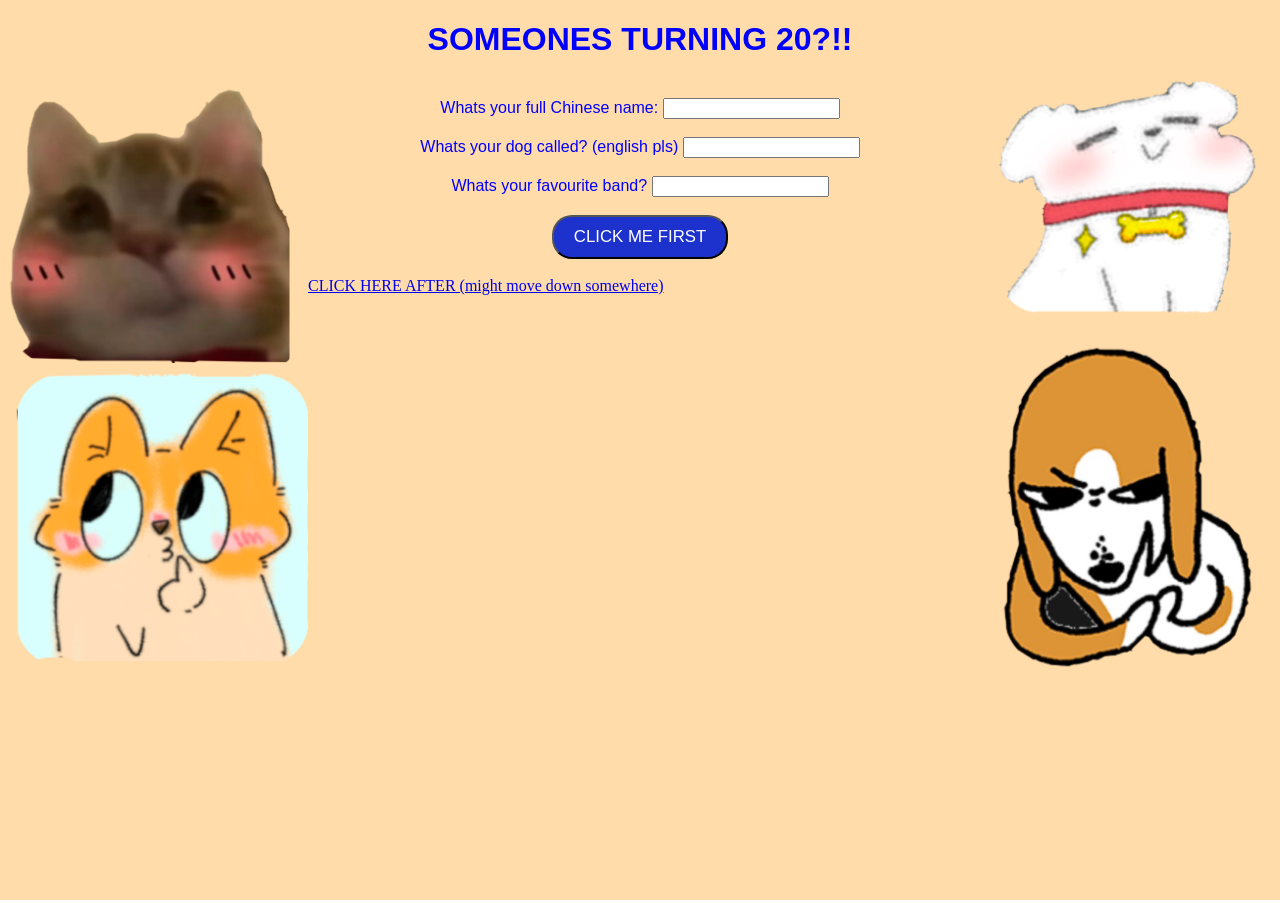
<file: index.html>
<!DOCTYPE html>
<html>
<head>
    <meta charset="UTF-8" />
    <title>BIRTHDAY SURPRISE</title>
    <link rel = "stylesheet" href = "birthday.css">
</head>
<body>
    <h1 id = big> SOMEONES TURNING 20?!! </h1>
    <div id = pics1>
        <img src="pictures/blush.png" style = "width: 300px; height: auto;"> 
        <br><img src = "pictures/cute.png" style = "width: 300px; height: auto;">
    </div>
    <div id = pics2>
        <img src = "pictures/dog.png" style = "width: 300px; height: auto;">
        <br> <img src = "pictures/sneaky.png" style = "width: 300px; height: auto;">
    </div>
    <div id = quickcheck> 
        <br> <label> Whats your full Chinese name: </label> <input id = "China"> 
        <br> <br> <label> Whats your dog called? (english pls) </label> <input id = "dog"> 
        <br>  <br> <label> Whats your favourite band?  </label> <input id = "band">
        <br> <br> <button id = "checkdetails" onclick= "checking()"> CLICK ME FIRST </button>
        <br> <br> <label id = "yo"> </label>
        <div id = "sadpics"> </div>
        <div id = "happypics"> </div>

    </div>
    <a href="mc.html">CLICK HERE AFTER (might move down somewhere)</a>




    <script src = "birthday.js"> </script>
</body>
</html>
</file>
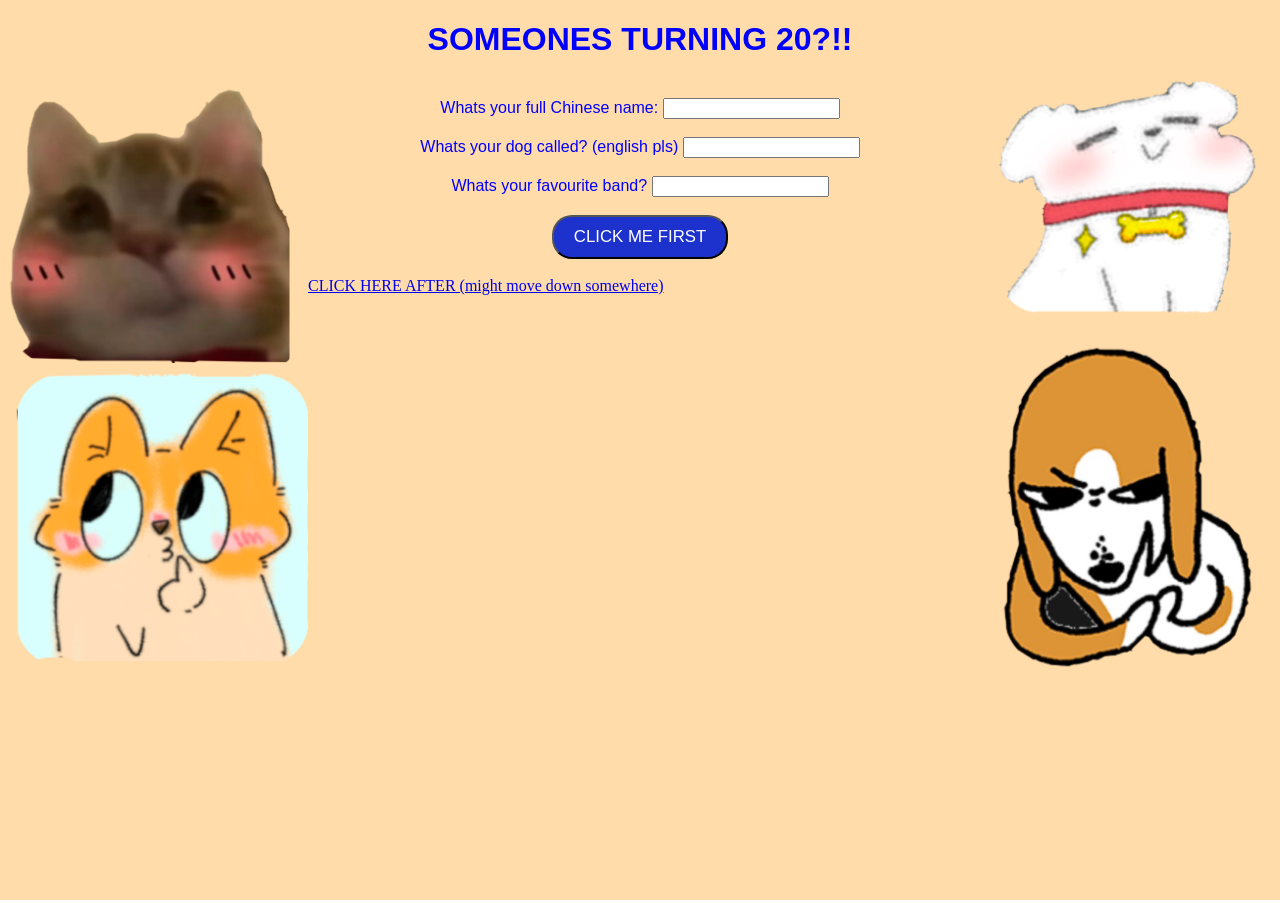
<file: birthday.html>
<!DOCTYPE html>
<html>
<head>
    <meta charset="UTF-8" />
    <title>BIRTHDAY SURPRISE</title>
    <link rel = "stylesheet" href = "birthday.css">
</head>
<body>
    <h1 id = big> SOMEONES TURNING 20?!! </h1>
    <div id = pics1>
        <img src="pictures/blush.png" style = "width: 300px; height: auto;"> 
        <br><img src = "pictures/cute.png" style = "width: 300px; height: auto;">
    </div>
    <div id = pics2>
        <img src = "pictures/dog.png" style = "width: 300px; height: auto;">
        <br> <img src = "pictures/sneaky.png" style = "width: 300px; height: auto;">
    </div>
    <div id = quickcheck> 
        <br> <label> Whats your full Chinese name: </label> <input id = "China"> 
        <br> <br> <label> Whats your dog called? (english pls) </label> <input id = "dog"> 
        <br>  <br> <label> Whats your favourite band?  </label> <input id = "band">
        <br> <br> <button id = "checkdetails" onclick= "checking()"> CLICK ME FIRST </button>
        <br> <br> <label id = "yo"> </label>
        <div id = "sadpics"> </div>
        <div id = "happypics"> </div>

    </div>
    <a href="mc.html">CLICK HERE AFTER (might move down somewhere)</a>




    <script src = "birthday.js"> </script>
</body>
</html>
</file>
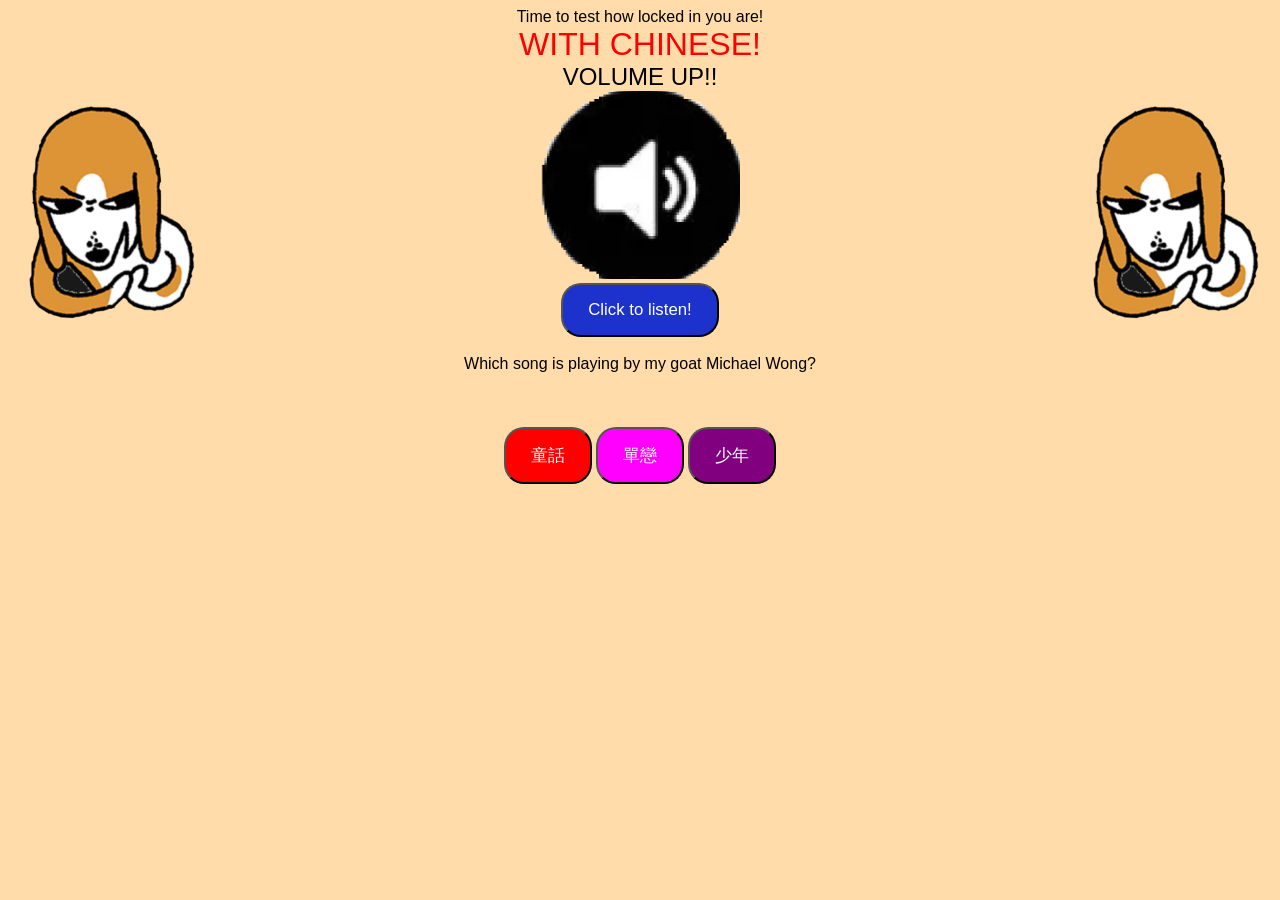
<file: mc.html>
<!DOCTYPE html>
<html>
<head>
    <meta charset="UTF-8" />
    <title>QUESTIONSS</title>
    <link rel="stylesheet" href = "mc.css">
</head>
<body>
    <div id = "playing">
        <label> Time to test how locked in you are!</label> <br>
        <label id = "exclaim"> WITH CHINESE!</label> <br>
        <label id = "notif"> VOLUME UP!!</label> <br>
        <img src = "pictures/sneaky.png" style = "width: 200px; height: auto; float: left; "> 
        <img src = "pictures/sneaky.png" style = "width: 200px; height: auto; float: right;">
        <img src = "pictures/sound.png" style = "width: 200px; height: auto;"> <br>
        <button id = "playnoise" onclick="play1()"> Click to listen! </button> <br> <br>
        <label id = "Question"> Which song is playing by my goat Michael Wong?</label>

        <br>
        <br>
    </div>


    <div id = "audio">
        <audio src = "sounds/Correct.mp3" id = "Ding"> </audio> <br>
        <audio src = "sounds/Incorrect.mp3" id = "X"> </audio>
        <audio src = "sounds/singing.mp3" id = "bsinging"> </audio>
        <audio src = "sounds/HDD.mp3" id = "Happy_death"> </audio> <br>
        <audio src = "sounds/MW.mp3" id = "romantic"></audio>
        <audio src = "sounds/Love.mp3" id = "love"></audio>
        <audio src = "sounds/Icu.mp3" id = "ICU"></audio>
        <audio src = "sounds/Ge.mp3" id = "GE"></audio>
        <audio src = "sounds/Xroom.mp3" id = "XROOM"></audio>
        <audio src = "sounds/Laf.mp3" id = "LAF"></audio>


    </div>

    <div id = "choices">
        <button id = "choice1" onclick="checkbutton(this)"> 童話 </button>
        <button id = "choice2" onclick="checkbutton(this)"> 單戀 </button>
        <button id = "choice3" onclick="checkbutton(this)"> 少年</button>
    </div>
    <img src = "pictures/xh1.png"  id = "XH" style = "display: none; width: 300px; height: auto;">
    <img src = "pictures/crowd.png" id = "crowd1" style = "display: none; width: 300px; height: auto;">
    <img src = "pictures/crowd.png" id = "crowd2" style = "display:none; width: 300px; height: auto;">
    <img src = "pictures/crowd.png" id = "crowd3" style = "display:none; width: 300px; height: auto;">

    <br><br> <label id = "correct"></label>




    <script src = "mc.js"></script>
</body>
</html>
</file>
<file: birthday.css>
#quickcheck{
    font-family: Arial, Helvetica, sans-serif;
    text-align: center;
    color: blue;
}
#big{
    text-align: center;
    color:blue;
    font-family:Arial, Helvetica, sans-serif;
}
#pics1{
    float: left;
}
#pics2{
    float: right;
}
body{
    background-color: rgb(255, 220, 169);
}
#checkdetails{
    padding: 10px  20px;
    cursor: pointer;
    text-align: center;
    font-size: 1.05em;
    border-radius: 20px;
    background-color: rgb(29, 50, 204);
    color: white;
}
</file>
<file: mc.css>
body{
    background-color: rgb(255, 220, 169);
    font-family:Arial, Helvetica, sans-serif;
}
#playing{
    text-align: center;
}
#exclaim{
    font-size: 2em;
    color: red;

}
#notif{
    font-size: 1.5em;
}
#playnoise{
    padding: 15px  25px;
    cursor: pointer;
    text-align: center;
    font-size: 1.05em;
    border-radius: 20px;
    background-color: rgb(29, 50, 204);
    color: white;
}

#choices{
    text-align: center;
}

#choice1{
    background-color: rgb(255, 0, 0);
    padding: 15px  25px;
    cursor: pointer;
    text-align: center;
    font-size: 1.05em;
    border-radius: 20px;
    color: white;
}
#choice2{
    background-color: rgb(255, 0, 255);
    padding: 15px  25px;
    cursor: pointer;
    text-align: center;
    font-size: 1.05em;
    border-radius: 20px;
    color: white;
}
#choice3{
    background-color: rgb(128, 0, 128);
    padding: 15px  25px;
    cursor: pointer;
    text-align: center;
    font-size: 1.05em;
    border-radius: 20px;
    color: white;
}
#correct{
    text-align: center;
    font-size: 1.5em;
    font-family: Impact, Haettenschweiler, 'Arial Narrow Bold', sans-serif;
}
</file>
